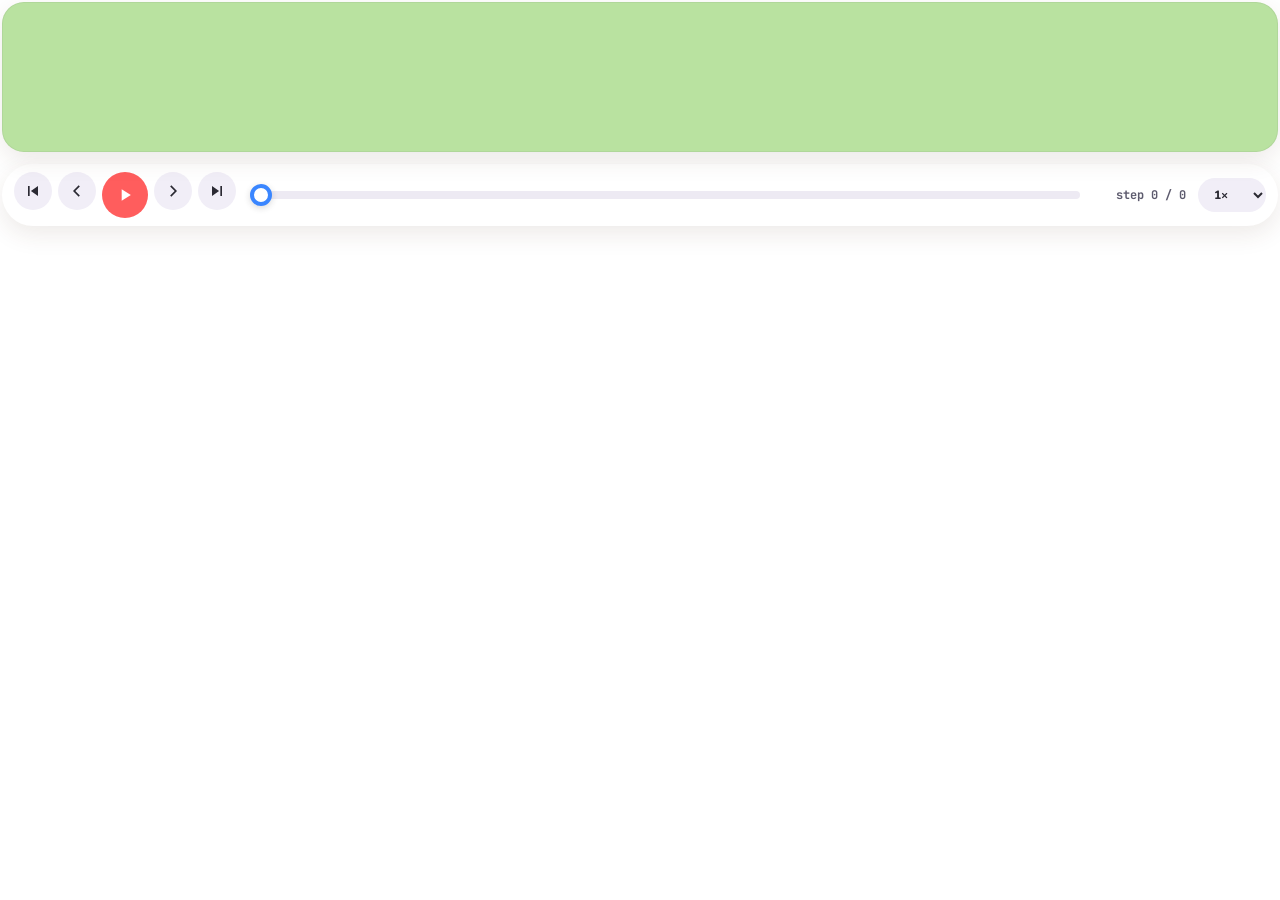
<file: rl/racetrack_lab/canvas/frontend/index.html>
<!doctype html>
<html lang="en">
<head>
  <meta charset="utf-8" />
  <meta name="viewport" content="width=device-width, initial-scale=1" />
  <title>Racetrack canvas</title>
  <link rel="stylesheet" href="canvas.css" />
</head>
<body>
  <div id="root">
    <div id="stage">
      <svg id="svg" xmlns="http://www.w3.org/2000/svg" preserveAspectRatio="xMidYMid meet"></svg>
      <div id="badges"></div>
      <div id="hud" class="hud" hidden></div>
      <div id="tip" class="tip" hidden></div>
      <div id="empty" class="empty" hidden></div>
    </div>

    <div id="bar" class="bar">
      <div class="btns">
        <button id="b-reset" class="ib" title="Back to start" aria-label="Back to start">
          <svg viewBox="0 0 24 24"><path d="M6 6h2v12H6zm3.5 6 8.5 6V6z"/></svg>
        </button>
        <button id="b-prev" class="ib" title="Previous step" aria-label="Previous step">
          <svg viewBox="0 0 24 24"><path d="M15.4 6.6 14 5.2 7.2 12l6.8 6.8 1.4-1.4L10 12z"/></svg>
        </button>
        <button id="b-play" class="ib play" title="Play" aria-label="Play">
          <svg class="ic-play" viewBox="0 0 24 24"><path d="M8 5v14l11-7z"/></svg>
          <svg class="ic-pause" viewBox="0 0 24 24"><path d="M6 5h4v14H6zm8 0h4v14h-4z"/></svg>
        </button>
        <button id="b-next" class="ib" title="Next step" aria-label="Next step">
          <svg viewBox="0 0 24 24"><path d="M8.6 6.6 10 5.2l6.8 6.8-6.8 6.8-1.4-1.4L14 12z"/></svg>
        </button>
        <button id="b-end" class="ib" title="Jump to end" aria-label="Jump to end">
          <svg viewBox="0 0 24 24"><path d="M16 6h2v12h-2zM6 18l8.5-6L6 6z"/></svg>
        </button>
      </div>
      <input id="scrub" type="range" min="0" max="0" value="0" step="1" aria-label="Step" />
      <div id="stepLabel" class="mono">step 0 / 0</div>
      <button id="b-live" class="pill live" title="Resume following the live run" hidden>
        <span class="livedot"></span>Back to live
      </button>
      <select id="speed" aria-label="Playback speed">
        <option value="0.5">0.5×</option>
        <option value="1" selected>1×</option>
        <option value="2">2×</option>
        <option value="4">4×</option>
      </select>
    </div>

    <div id="iterbar" class="bar iter" hidden>
      <div class="iter-title">Iteration</div>
      <button id="i-prev" class="ib sm" title="Previous iteration" aria-label="Previous iteration">
        <svg viewBox="0 0 24 24"><path d="M15.4 6.6 14 5.2 7.2 12l6.8 6.8 1.4-1.4L10 12z"/></svg>
      </button>
      <button id="i-play" class="ib sm play" title="Play iterations" aria-label="Play iterations">
        <svg class="ic-play" viewBox="0 0 24 24"><path d="M8 5v14l11-7z"/></svg>
        <svg class="ic-pause" viewBox="0 0 24 24"><path d="M6 5h4v14H6zm8 0h4v14h-4z"/></svg>
      </button>
      <button id="i-next" class="ib sm" title="Next iteration" aria-label="Next iteration">
        <svg viewBox="0 0 24 24"><path d="M8.6 6.6 10 5.2l6.8 6.8-6.8 6.8-1.4-1.4L14 12z"/></svg>
      </button>
      <input id="iscrub" type="range" min="0" max="0" value="0" step="1" aria-label="Iteration" />
      <div id="iterLabel" class="mono">0 / 0</div>
    </div>

    <div id="legend" class="legend"></div>
  </div>
  <script src="canvas.js"></script>
</body>
</html>
</file>
<file: rl/racetrack_lab/canvas/frontend/canvas.css>
@import url("https://fonts.googleapis.com/css2?family=Nunito:wght@500;700;800&family=JetBrains+Mono:wght@500;700&display=swap");

:root {
  --page: #F7F3EA;
  --card: #FFFFFF;
  --border: #ECE6DA;
  --ink: #2B2A33;
  --ink-2: #5D5B6E;
  --ink-3: #8E8B9E;
  --ink-4: #B7B4C4;
  --car: #FF5D5D;
  --trail: #3A86FF;
  --start: #2EC4B6;
  --sel: #FF9F1C;
  --shadow: 0 8px 24px rgba(74, 52, 28, 0.10);
  --ui: "Nunito", "Segoe UI", -apple-system, BlinkMacSystemFont, Roboto, sans-serif;
  --mono: "JetBrains Mono", "Cascadia Mono", ui-monospace, Consolas, monospace;
}

* { box-sizing: border-box; }
html, body { margin: 0; padding: 0; background: transparent; }
body { font-family: var(--ui); color: var(--ink); font-size: 13px; -webkit-font-smoothing: antialiased; }
.mono { font-family: var(--mono); font-variant-numeric: tabular-nums; }
[hidden] { display: none !important; }

#root { padding: 2px 2px 6px; }

/* ---- stage --------------------------------------------------------------- */
#stage {
  position: relative;
  border-radius: 22px;
  overflow: hidden;
  background: #B9E2A0;
  box-shadow: var(--shadow), inset 0 0 0 1px rgba(43, 42, 51, 0.06);
}
#svg { display: block; width: 100%; height: auto; }
#svg .cell.hit { cursor: pointer; }
#svg text { font-family: var(--ui); font-weight: 800; }
#svg .value-cell { transition: fill 420ms ease; }
#svg .vec { transition: transform 420ms ease; }

/* badges (top-left) */
#badges {
  position: absolute; top: 12px; left: 14px;
  display: flex; gap: 6px; flex-wrap: wrap; pointer-events: none;
}
.chip {
  font-family: var(--ui); font-weight: 800; font-size: 11px; letter-spacing: .04em;
  padding: 4px 10px; border-radius: 999px; background: rgba(255,255,255,.92);
  color: var(--ink-2); box-shadow: 0 2px 8px rgba(43,42,51,.10);
}
.chip.mode { color: #fff; background: var(--ink); }
.chip.slice { font-family: var(--mono); font-weight: 700; }
.chip.demo { color: #9A6700; background: #FFF1C4; }
.chip.live { color: #0E7C66; background: #D9F5EE; }
.chip.livepulse { color: #fff; background: var(--car); display: inline-flex; align-items: center; gap: 6px; }
.chip.livepulse::before { content: ""; width: 7px; height: 7px; border-radius: 50%; background: #fff; animation: pulse 1.2s ease-in-out infinite; }
.chip.livepulse.stale { background: #8E8B9E; }
.chip.livepulse.done { background: var(--ink); }
.chip.livepulse.done::before, .chip.livepulse.stale::before { animation: none; opacity: .8; }
.chip.update { font-family: var(--mono); font-weight: 700; color: var(--ink); }
@keyframes pulse { 0%, 100% { opacity: 1; transform: scale(1); } 50% { opacity: .35; transform: scale(.7); } }
.hud .livedot { display: inline-block; width: 7px; height: 7px; border-radius: 50%; background: var(--car); margin-left: 8px; vertical-align: middle; animation: pulse 1.2s ease-in-out infinite; }
.pill {
  border: 0; border-radius: 999px; padding: 8px 14px; font-family: var(--ui); font-weight: 800; font-size: 12px;
  cursor: pointer; display: inline-flex; align-items: center; gap: 7px; white-space: nowrap;
}
.pill.live { background: var(--car); color: #fff; }
.pill.live:hover { background: #FF4B4B; }
.pill .livedot { width: 7px; height: 7px; border-radius: 50%; background: #fff; animation: pulse 1.2s ease-in-out infinite; }

/* HUD (top-right) */
.hud {
  position: absolute; top: 12px; right: 14px;
  min-width: 164px;
  background: rgba(255,255,255,.94); border-radius: 16px;
  box-shadow: 0 6px 20px rgba(43,42,51,.14);
  padding: 10px 14px 11px; pointer-events: none;
  backdrop-filter: blur(4px);
}
.hud.br { top: auto; bottom: 14px; right: 14px; }
.hud.bl { top: auto; bottom: 14px; right: auto; left: 14px; }
.hud .title {
  font-size: 10px; font-weight: 800; letter-spacing: .14em; text-transform: uppercase;
  color: var(--ink-3); margin-bottom: 6px;
}
.hud .row { display: flex; justify-content: space-between; align-items: baseline; gap: 14px; line-height: 1.45; }
.hud .k { font-size: 11px; font-weight: 700; color: var(--ink-3); }
.hud .v { font-family: var(--mono); font-weight: 700; font-size: 14px; color: var(--ink); }
.hud .v.big { font-size: 17px; }
.hud .v .dim { color: var(--ink-4); font-size: 11px; margin-left: 3px; }
.hud .flag { margin-top: 6px; font-size: 11px; font-weight: 800; color: #E63946; }
/* compact fallback when every corner has track under it */
.hud.strip { display: flex; align-items: center; gap: 14px; padding: 7px 14px; min-width: 0; border-radius: 999px; }
.hud.strip .title { margin: 0; }
.hud.strip .row { gap: 6px; }
.hud.strip .v, .hud.strip .v.big { font-size: 13px; }
.hud.strip .flag { margin: 0; }

/* tooltip */
.tip {
  position: absolute; z-index: 5; pointer-events: none;
  background: rgba(43,42,51,.94); color: #fff; border-radius: 12px;
  padding: 8px 11px; font-size: 12px; line-height: 1.45;
  box-shadow: 0 8px 22px rgba(43,42,51,.22);
  white-space: nowrap;
}
.tip b { font-family: var(--mono); font-weight: 700; }
.tip .k { color: #C9C6D8; margin-right: 6px; }

/* empty-state overlay on the stage */
.empty {
  position: absolute; left: 50%; top: 50%; transform: translate(-50%, -50%);
  background: rgba(255,255,255,.95); border-radius: 18px; padding: 16px 20px;
  box-shadow: 0 8px 24px rgba(43,42,51,.14); text-align: center; max-width: 360px;
}
.empty .t { font-weight: 800; font-size: 14px; margin-bottom: 4px; }
.empty .d { color: var(--ink-3); font-size: 12px; line-height: 1.5; }

/* ---- transport ----------------------------------------------------------- */
.bar {
  display: flex; align-items: center; gap: 12px;
  margin-top: 12px; padding: 8px 12px;
  background: var(--card); border-radius: 999px;
  box-shadow: var(--shadow);
}
.bar .btns { display: flex; gap: 6px; }
.ib {
  width: 38px; height: 38px; border-radius: 50%; border: 0;
  background: #F1EEF7; color: var(--ink); cursor: pointer;
  display: inline-flex; align-items: center; justify-content: center;
  transition: transform 120ms ease, background 120ms ease;
}
.ib svg { width: 20px; height: 20px; fill: currentColor; }
.ib:hover { background: #E6E1F2; transform: translateY(-1px); }
.ib:active { transform: translateY(0) scale(.96); }
.ib:disabled { opacity: .35; cursor: default; transform: none; }
.ib.play { width: 46px; height: 46px; background: var(--car); color: #fff; }
.ib.play:hover { background: #FF4B4B; }
.ib.play .ic-pause { display: none; }
.ib.play.on .ic-play { display: none; }
.ib.play.on .ic-pause { display: block; }
.ib.sm { width: 32px; height: 32px; }
.ib.sm svg { width: 17px; height: 17px; }
.ib.sm.play { width: 36px; height: 36px; background: var(--ink); }
.ib.sm.play:hover { background: #3E3D4A; }

input[type="range"] {
  flex: 1; height: 26px; -webkit-appearance: none; appearance: none; background: transparent; cursor: pointer;
}
input[type="range"]:disabled { opacity: .35; cursor: default; }
input[type="range"]::-webkit-slider-runnable-track {
  height: 8px; border-radius: 999px; background: #EDEAF3;
}
input[type="range"]::-moz-range-track { height: 8px; border-radius: 999px; background: #EDEAF3; }
input[type="range"]::-webkit-slider-thumb {
  -webkit-appearance: none; width: 22px; height: 22px; margin-top: -7px; border-radius: 50%;
  background: #fff; border: 4px solid var(--trail); box-shadow: 0 2px 6px rgba(43,42,51,.18);
}
input[type="range"]::-moz-range-thumb {
  width: 14px; height: 14px; border-radius: 50%;
  background: #fff; border: 4px solid var(--trail); box-shadow: 0 2px 6px rgba(43,42,51,.18);
}
#iscrub::-webkit-slider-thumb { border-color: var(--ink); }
#iscrub::-moz-range-thumb { border-color: var(--ink); }

#stepLabel, #iterLabel { font-size: 12px; font-weight: 700; color: var(--ink-2); min-width: 92px; text-align: right; }
select {
  font-family: var(--ui); font-weight: 800; font-size: 12px; color: var(--ink);
  border: 0; background: #F1EEF7; border-radius: 999px; padding: 8px 12px; cursor: pointer;
}
.bar.iter { padding-left: 16px; }
.iter-title { font-size: 11px; font-weight: 800; letter-spacing: .12em; text-transform: uppercase; color: var(--ink-3); }

/* ---- legend -------------------------------------------------------------- */
.legend {
  display: flex; align-items: center; gap: 16px; flex-wrap: wrap;
  padding: 10px 14px 0; font-size: 12px; font-weight: 700; color: var(--ink-2);
}
.legend .it { display: inline-flex; align-items: center; gap: 7px; }
.legend .sw { width: 14px; height: 14px; border-radius: 5px; display: inline-block; box-shadow: inset 0 0 0 1px rgba(43,42,51,.10); }
.legend .sw.line { width: 22px; height: 5px; border-radius: 3px; }
.legend .sw.car { border-radius: 6px 6px 4px 4px; }
.legend .sw.check { background: repeating-conic-gradient(#2B2A33 0 25%, #fff 0 50%) 0 0 / 8px 8px; }
.legend .ramp { display: inline-flex; align-items: center; gap: 8px; font-family: var(--mono); font-size: 11px; color: var(--ink-3); }
.legend .ramp .g { width: 120px; height: 10px; border-radius: 6px; box-shadow: inset 0 0 0 1px rgba(43,42,51,.10); }
.legend .hint { color: var(--ink-3); font-weight: 600; }

@media (max-width: 640px) {
  .bar { flex-wrap: wrap; gap: 8px; border-radius: 22px; }
  #stepLabel { min-width: 0; }
  .hud { min-width: 0; padding: 8px 10px; }
  .hud .v { font-size: 12px; }
  .hud .v.big { font-size: 14px; }
}
</file>
